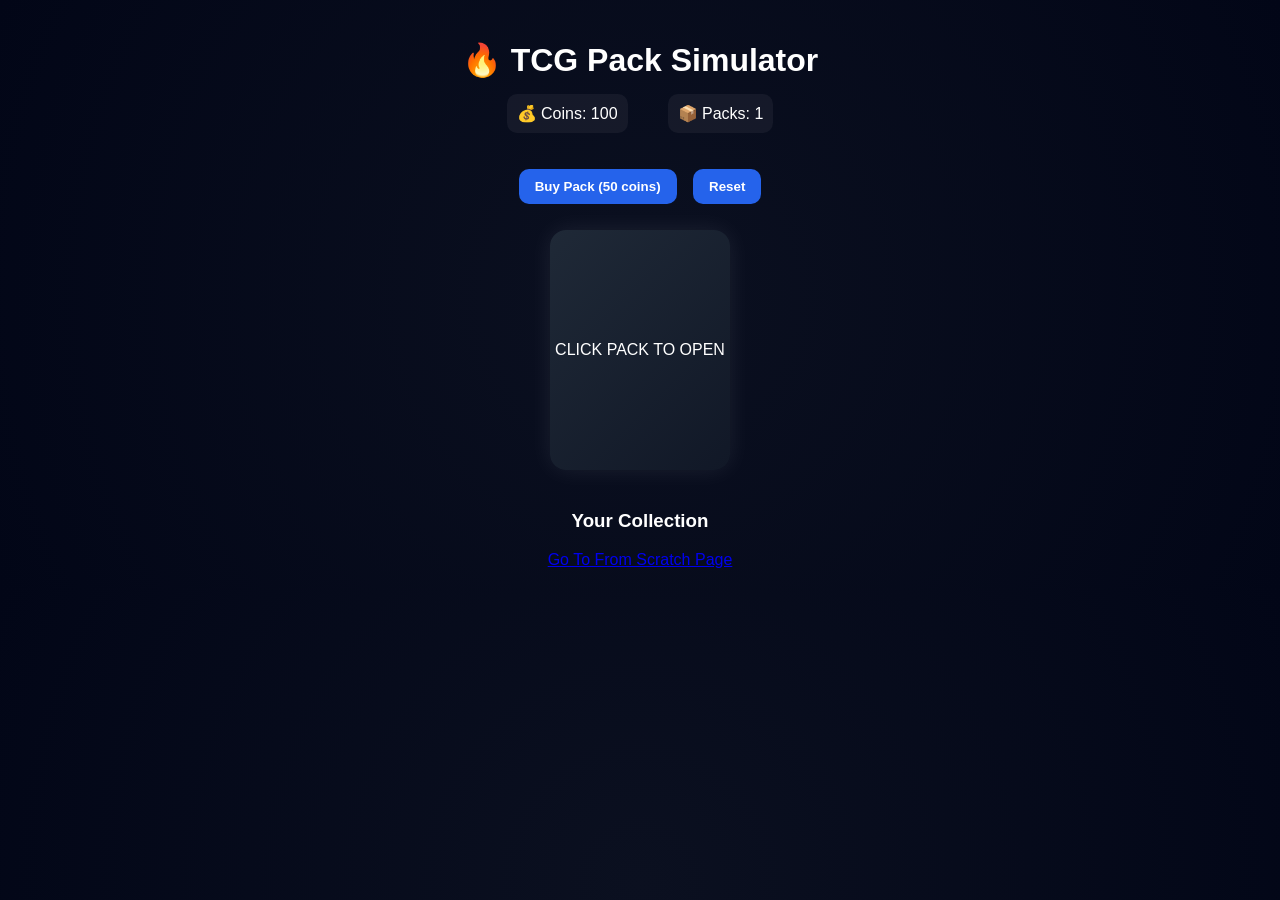
<file: Aipokemongame.html>
<!DOCTYPE html>
<html>
<head>
  <title>Pokémon TCG Pack Simulator</title>

  <style>
    body {
      font-family: Arial;
      text-align: center;
      margin: 0;
      padding: 20px;
      background: radial-gradient(circle, #0b1020, #020617);
      color: white;
    }

    h1 { margin-bottom: 5px; }

    button {
      padding: 10px 16px;
      margin: 6px;
      border: none;
      border-radius: 10px;
      cursor: pointer;
      font-weight: bold;
      background: #2563eb;
      color: white;
      transition: 0.2s;
    }

    button:hover { transform: scale(1.05); }

    #topBar {
      display: flex;
      justify-content: center;
      gap: 20px;
      margin-bottom: 10px;
    }

    #pack {
      width: 180px;
      height: 240px;
      margin: 20px auto;
      background: linear-gradient(135deg, #1f2937, #111827);
      border-radius: 16px;
      display: flex;
      align-items: center;
      justify-content: center;
      cursor: pointer;
      box-shadow: 0 0 25px rgba(255,255,255,0.08);
      transition: 0.3s;
    }

    #pack.shake {
      animation: shake 0.5s;
    }

    @keyframes shake {
      0% { transform: rotate(0); }
      25% { transform: rotate(2deg); }
      50% { transform: rotate(-2deg); }
      75% { transform: rotate(2deg); }
      100% { transform: rotate(0); }
    }

    #cards {
      display: flex;
      flex-wrap: wrap;
      justify-content: center;
      gap: 10px;
      margin-top: 20px;
    }

    /* CARD */
    .card {
      width: 130px;
      height: 180px;
      border-radius: 12px;
      display: flex;
      flex-direction: column;
      align-items: center;
      justify-content: center;
      font-weight: bold;
      opacity: 0;
      transform: scale(0.5) rotateY(90deg);
      animation: flip 0.5s forwards;
      position: relative;
      box-shadow: 0 4px 10px rgba(0,0,0,0.4);
    }

    @keyframes flip {
      to {
        opacity: 1;
        transform: scale(1) rotateY(0);
      }
    }

    .common { background: #475569; }
    .rare { background: #2563eb; box-shadow: 0 0 10px #3b82f6; }
    .ultra { background: #a855f7; box-shadow: 0 0 15px #a855f7; }
    .legendary {
      background: linear-gradient(135deg, gold, orange);
      color: black;
      box-shadow: 0 0 25px gold;
      transform: scale(1.1);
    }

    /* SHINY */
    .shiny::after {
      content: "";
      position: absolute;
      width: 100%;
      height: 100%;
      background: linear-gradient(120deg, transparent, rgba(255,255,255,0.5), transparent);
      animation: shine 1s infinite;
      border-radius: 12px;
    }

    @keyframes shine {
      0% { transform: translateX(-100%); }
      100% { transform: translateX(100%); }
    }

    /* ===================== */
    /* 🎆 POKÉMON POP EFFECT */
    /* ===================== */

    .pokeImg {
      width: 80px;
      height: 80px;
      opacity: 0;
      transform: scale(0.2);
      animation: pokePop 0.4s ease forwards;
    }

    .pokeName {
      margin-top: 6px;
      opacity: 0;
      transform: translateY(10px);
      animation: namePop 0.4s ease forwards;
      animation-delay: 0.15s;
    }

    @keyframes pokePop {
      to {
        opacity: 1;
        transform: scale(1);
      }
    }

    @keyframes namePop {
      to {
        opacity: 1;
        transform: translateY(0);
      }
    }

    #shop, #collection {
      margin-top: 20px;
    }

    .panel {
      background: rgba(255,255,255,0.05);
      padding: 10px;
      border-radius: 10px;
      display: inline-block;
      margin: 10px;
    }
  </style>
</head>

<body>

<h1>🔥 TCG Pack Simulator</h1>

<div id="topBar">
  <div class="panel">💰 Coins: <span id="coins">100</span></div>
  <div class="panel">📦 Packs: <span id="packs">1</span></div>
</div>

<div id="shop">
  <button onclick="buyPack()">Buy Pack (50 coins)</button>
  <button onclick="resetGame()">Reset</button>
</div>

<div id="pack" onclick="openPack()">CLICK PACK TO OPEN</div>

<div id="cards"></div>

<div id="collection">
  <h3>Your Collection</h3>
  <div id="colList"></div>
</div>

<script>

const pokemon = [
  "Bulbasaur","Ivysaur","Venusaur","Charmander","Charmeleon","Charizard",
  "Squirtle","Wartortle","Blastoise","Pikachu","Raichu","Eevee",
  "Snorlax","Gengar","Dragonite","Mew","Mewtwo","Lapras",
  "Gyarados","Arcanine","Jolteon","Flareon","Vaporeon"
];

let coins = 100;
let packs = 1;
const totalCards = 5;

let collection = JSON.parse(localStorage.getItem("collection") || "[]");

function save() {
  localStorage.setItem("collection", JSON.stringify(collection));
}

function updateUI() {
  document.getElementById("coins").innerText = coins;
  document.getElementById("packs").innerText = packs;

  document.getElementById("colList").innerHTML =
    collection.map(c => "• " + c).join("<br>");
}

function buyPack() {
  if (coins < 50) return alert("Not enough coins!");
  coins -= 50;
  packs++;
  updateUI();
}

function getRarity(i) {
  if (i === totalCards - 1) return "legendary";

  let r = Math.random();
  if (r < 0.55) return "common";
  if (r < 0.78) return "rare";
  if (r < 0.93) return "ultra";
  return "legendary";
}

function openPack() {
  if (packs <= 0) return alert("Buy a pack!");

  document.getElementById("pack").classList.add("shake");

  setTimeout(() => {
    document.getElementById("pack").classList.remove("shake");
    revealCards();
  }, 500);
}

function revealCards() {
  document.getElementById("cards").innerHTML = "";
  packs--;

  for (let i = 0; i < totalCards; i++) {
    setTimeout(() => {

      let poke = pokemon[Math.floor(Math.random() * pokemon.length)];
      let rarity = getRarity(i);
      let shiny = Math.random() < 0.08;

      let card = document.createElement("div");
      card.classList.add("card", rarity);
      if (shiny) card.classList.add("shiny");

      // IMAGE
      let img = document.createElement("img");
      img.classList.add("pokeImg");
      img.src = `https://raw.githubusercontent.com/PokeAPI/sprites/master/sprites/pokemon/${getId(poke)}.png`;

      // NAME
      let name = document.createElement("div");
      name.classList.add("pokeName");
      name.innerText = (shiny ? "✨ " : "") + poke.toUpperCase();

      card.appendChild(img);
      card.appendChild(name);

      document.getElementById("cards").appendChild(card);

      collection.push(poke + (shiny ? " ✨" : ""));
      save();

      coins += rarity === "legendary" ? 100 : rarity === "ultra" ? 10 : 2;

      updateUI();

    }, i * 450);
  }
}

function getId(name) {
  const map = {
    bulbasaur:1, ivysaur:2, venusaur:3,
    charmander:4, charmeleon:5, charizard:6,
    squirtle:7, wartortle:8, blastoise:9,
    pikachu:25, raichu:26, eevee:133,
    snorlax:143, gengar:94, dragonite:149,
    mew:151, mewtwo:150, lapras:131,
    gyarados:130, arcanine:59, jolteon:135,
    flareon:136, vaporeon:134
  };
  return map[name.toLowerCase()] || 25;
}

function resetGame() {
  localStorage.clear();
  coins = 100;
  packs = 1;
  collection = [];
  updateUI();
}

updateUI();

</script>
<a href="file:///Users/nicksharp/Desktop/startbootstrap-clean-blog-gh-pages%202/fromscratch.html#top"> Go To From Scratch Page</a>

</body>

</html>
</file>
